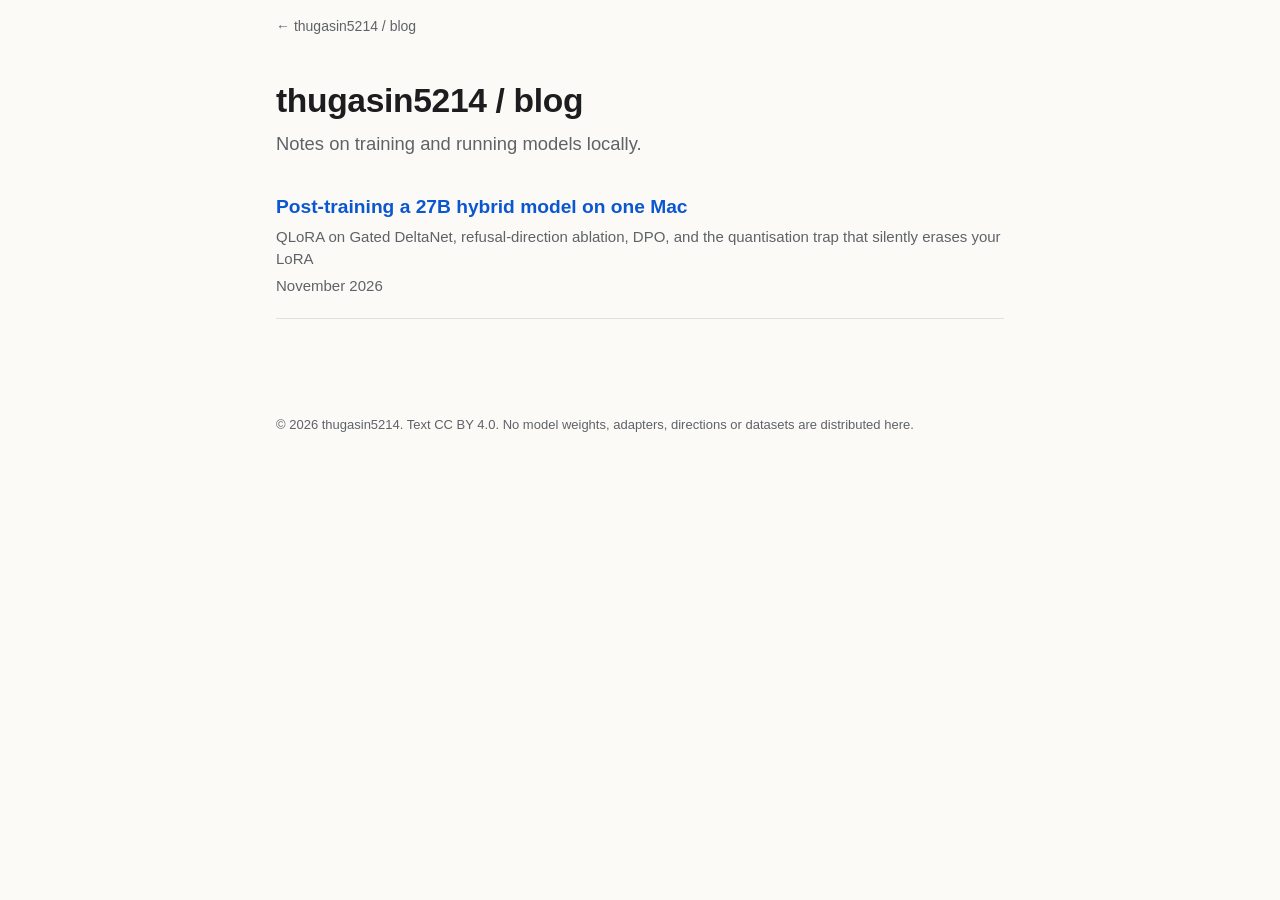
<file: index.html>
<!doctype html>
<html lang="en"><head><meta charset="utf-8">
<meta name="viewport" content="width=device-width,initial-scale=1">
<title>thugasin5214 / blog</title><meta name="description" content="Notes on training and running models locally.">
<link rel="preconnect" href="https://fonts.googleapis.com">
<link rel="stylesheet" href="https://fonts.googleapis.com/css2?family=Source+Serif+4:opsz,wght@8..60,400;8..60,600&display=swap">

<style>
:root{--bg:#fbfaf7;--fg:#1d1d1f;--muted:#5f6368;--line:#e3e0d8;--card:#ffffff;--accent:#9a4a00;--link:#0b57d0;
--c1:#2f6db5;--c2:#2e8b57;--c3:#d2691e;--c4:#b8860b;--c5:#9aa0a6;--bad:#c0392b;--good:#2e8b57;
--hl:#eef4fb;--warn:#fdf0e6;--code:#f2efe8;--sans:-apple-system,BlinkMacSystemFont,"Segoe UI",Inter,Helvetica,Arial,sans-serif;
--serif:"Source Serif 4",Georgia,"Times New Roman",serif;--mono:ui-monospace,SFMono-Regular,Menlo,monospace}
@media (prefers-color-scheme:dark){:root:not([data-theme="light"]){--bg:#16171a;--fg:#e8e6e3;--muted:#a0a4aa;--line:#2e3036;
--card:#1e2024;--accent:#f0a35e;--link:#8ab4f8;--c1:#6ea8ff;--c2:#5cc08a;--c3:#f08c4a;--c4:#e0b84a;--c5:#7d838b;
--bad:#ff7b6b;--good:#5cc08a;--hl:#1d2a3a;--warn:#3a2a1d;--code:#24262b}}
:root[data-theme="dark"]{--bg:#16171a;--fg:#e8e6e3;--muted:#a0a4aa;--line:#2e3036;--card:#1e2024;--accent:#f0a35e;
--link:#8ab4f8;--c1:#6ea8ff;--c2:#5cc08a;--c3:#f08c4a;--c4:#e0b84a;--c5:#7d838b;--bad:#ff7b6b;--good:#5cc08a;
--hl:#1d2a3a;--warn:#3a2a1d;--code:#24262b}
*{box-sizing:border-box}
body{margin:0;background:var(--bg);color:var(--fg);font:18px/1.65 var(--serif);-webkit-text-size-adjust:100%}
main{max-width:760px;margin:0 auto;padding:40px 16px 80px}
header.site{max-width:760px;margin:0 auto;padding:18px 16px 0;font:14px var(--sans)}
header.site a{color:var(--muted);text-decoration:none}
h1{font:700 2.1rem/1.2 var(--sans);margin:.2em 0 .3em;letter-spacing:-.01em}
.sub{font:400 1.15rem/1.45 var(--sans);color:var(--muted);margin:0 0 .8em}
.meta{font:14px var(--sans);color:var(--muted);margin-bottom:2em}
h2{font:700 1.45rem/1.3 var(--sans);margin:2.4em 0 .6em;padding-top:.6em;border-top:1px solid var(--line)}
h3{font:600 1.1rem/1.35 var(--sans);margin:1.6em 0 .4em}
a{color:var(--link)} p,li{hyphens:auto}
.lede{font-size:1.12rem}
code{font:.86em var(--mono);background:var(--code);padding:.1em .3em;border-radius:4px}
pre{background:var(--code);padding:12px 14px;border-radius:8px;overflow-x:auto} pre code{background:none;padding:0}
.tldr{background:var(--card);border:1px solid var(--line);border-left:4px solid var(--accent);border-radius:8px;padding:6px 20px 8px;margin:1.6em 0}
.tldr h3{margin-top:.8em}
.note{font:15px/1.6 var(--sans);color:var(--muted);background:var(--card);border:1px solid var(--line);border-radius:8px;padding:12px 16px}
.toc{font:15px/1.7 var(--sans);background:var(--card);border:1px solid var(--line);border-radius:8px;padding:12px 18px;margin:1.6em 0}
.toc ol{margin:.3em 0 0;padding-left:1.4em} .toc a{text-decoration:none}
figure{margin:1.8em 0;background:var(--card);border:1px solid var(--line);border-radius:10px;padding:14px}
figcaption{font:14px/1.5 var(--sans);color:var(--muted);margin-top:8px}
svg.chart{width:100%;height:auto;display:block}
svg .ink{fill:var(--fg)} svg .muted{fill:var(--muted)} svg .accent{fill:var(--accent)} svg .bad{fill:var(--bad)}
svg .on-bar{fill:#fff} svg .grid{stroke:var(--line);stroke-width:1} svg .axis{stroke:var(--muted);stroke-width:1.2}
svg .axis.thin{stroke-width:.8} svg .mark{stroke:var(--accent);stroke-width:1.4;stroke-dasharray:4 3}
svg .box{fill:var(--card);stroke:var(--muted);stroke-width:1.2} svg .box.hl{fill:var(--hl);stroke:var(--c1)}
svg .box.warn{fill:var(--warn);stroke:var(--bad)} svg .bad-fill{fill:var(--warn);stroke:var(--bad)}
svg .good-fill{fill:var(--hl);stroke:var(--good)} svg .band{fill:var(--hl);stroke:var(--c1);stroke-dasharray:4 3}
svg .arrow{stroke:var(--muted);stroke-width:1.6} svg .arrow.thin{stroke-width:1.1} svg .arrowhead{fill:var(--muted)}
svg .stream{stroke:var(--c1);stroke-width:5;opacity:.45} svg .plus{fill:var(--card);stroke:var(--c1);stroke-width:1.4}
svg .dot-base{fill:var(--c1)} svg .dot-new{fill:var(--c3)}
table{border-collapse:collapse;width:100%;font:14.5px/1.45 var(--sans);margin:1.2em 0;display:block;overflow-x:auto}
th,td{border-bottom:1px solid var(--line);padding:7px 10px;text-align:left;vertical-align:top}
th{color:var(--muted);font-weight:600;border-bottom:2px solid var(--line)}
td.bad,.bad{color:var(--bad)}
.small{font:14px/1.55 var(--sans);color:var(--muted)}
ul.labels{list-style:none;padding-left:0} .tag{display:inline-block;font:600 12px var(--mono);padding:1px 7px;border-radius:4px;color:#fff;margin-right:6px}
.tag.r{background:var(--c3)} .tag.d{background:var(--c4)} .tag.c{background:var(--c2)} .tag.u{background:var(--c5)}
.refs{font:14px/1.55 var(--sans)} .refs li{margin:.25em 0}
.katex-display{overflow-x:auto;overflow-y:hidden;padding:4px 0}
footer{max-width:760px;margin:0 auto;padding:0 16px 40px;font:13px var(--sans);color:var(--muted)}
.post-list{list-style:none;padding:0} .post-list li{padding:16px 0;border-bottom:1px solid var(--line)}
.post-list a{font:600 1.2rem var(--sans);text-decoration:none} .post-list p{margin:.3em 0;font:15px/1.5 var(--sans);color:var(--muted)}
@media (max-width:560px){body{font-size:17px}h1{font-size:1.65rem}main{padding-top:24px}}
</style></head>
<body><header class="site"><a href="./">← thugasin5214 / blog</a></header>
<main><h1>thugasin5214 / blog</h1><p class="sub">Notes on training and running models locally.</p><ul class="post-list"><li><a href="posts/27b-post-training-on-a-mac/">Post-training a 27B hybrid model on one Mac</a><p>QLoRA on Gated DeltaNet, refusal-direction ablation, DPO, and the quantisation trap that silently erases your LoRA</p><p>November 2026</p></li></ul></main>
<footer>© 2026 thugasin5214. Text CC BY 4.0. No model weights, adapters, directions or datasets are distributed here.</footer>
</body></html>
</file>
